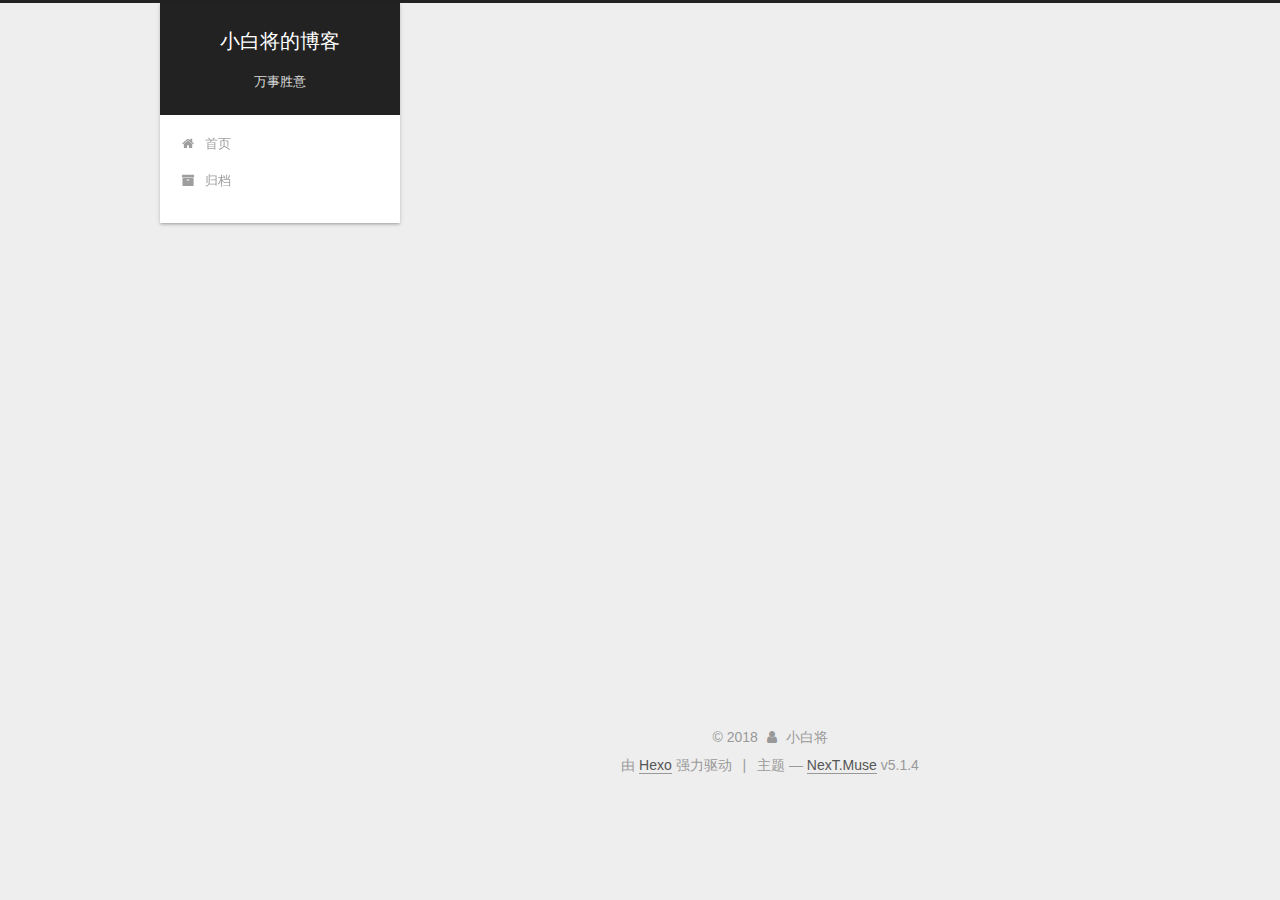
<file: archives/index.html>
<!DOCTYPE html>



  


<html class="theme-next muse use-motion" lang="zh-Hans">
<head>
  <meta charset="UTF-8"/>
<meta http-equiv="X-UA-Compatible" content="IE=edge" />
<meta name="viewport" content="width=device-width, initial-scale=1, maximum-scale=1"/>
<meta name="theme-color" content="#222">









<meta http-equiv="Cache-Control" content="no-transform" />
<meta http-equiv="Cache-Control" content="no-siteapp" />
















  
  
  <link href="/lib/fancybox/source/jquery.fancybox.css?v=2.1.5" rel="stylesheet" type="text/css" />







<link href="/lib/font-awesome/css/font-awesome.min.css?v=4.6.2" rel="stylesheet" type="text/css" />

<link href="/css/main.css?v=5.1.4" rel="stylesheet" type="text/css" />


  <link rel="apple-touch-icon" sizes="180x180" href="/images/apple-touch-icon-next.png?v=5.1.4">


  <link rel="icon" type="image/png" sizes="32x32" href="/images/favicon-32x32-next.png?v=5.1.4">


  <link rel="icon" type="image/png" sizes="16x16" href="/images/favicon-16x16-next.png?v=5.1.4">


  <link rel="mask-icon" href="/images/logo.svg?v=5.1.4" color="#222">





  <meta name="keywords" content="Hexo, NexT" />





  <link rel="alternate" href="/atom.xml" title="小白将的博客" type="application/atom+xml" />






<meta name="description" content="为人民日益增长的美好生活需要而读书">
<meta property="og:type" content="website">
<meta property="og:title" content="小白将的博客">
<meta property="og:url" content="http://xiaohu2015.github.io/archives/index.html">
<meta property="og:site_name" content="小白将的博客">
<meta property="og:description" content="为人民日益增长的美好生活需要而读书">
<meta property="og:locale" content="zh-Hans">
<meta name="twitter:card" content="summary">
<meta name="twitter:title" content="小白将的博客">
<meta name="twitter:description" content="为人民日益增长的美好生活需要而读书">



<script type="text/javascript" id="hexo.configurations">
  var NexT = window.NexT || {};
  var CONFIG = {
    root: '/',
    scheme: 'Muse',
    version: '5.1.4',
    sidebar: {"position":"left","display":"post","offset":12,"b2t":false,"scrollpercent":false,"onmobile":false},
    fancybox: true,
    tabs: true,
    motion: {"enable":true,"async":false,"transition":{"post_block":"fadeIn","post_header":"slideDownIn","post_body":"slideDownIn","coll_header":"slideLeftIn","sidebar":"slideUpIn"}},
    duoshuo: {
      userId: '0',
      author: '博主'
    },
    algolia: {
      applicationID: '',
      apiKey: '',
      indexName: '',
      hits: {"per_page":10},
      labels: {"input_placeholder":"Search for Posts","hits_empty":"We didn't find any results for the search: ${query}","hits_stats":"${hits} results found in ${time} ms"}
    }
  };
</script>



  <link rel="canonical" href="http://xiaohu2015.github.io/archives/"/>





  <title>归档 | 小白将的博客</title>
  








</head>

<body itemscope itemtype="http://schema.org/WebPage" lang="zh-Hans">

  
  
    
  

  <div class="container sidebar-position-left page-archive">
    <div class="headband"></div>

    <header id="header" class="header" itemscope itemtype="http://schema.org/WPHeader">
      <div class="header-inner"><div class="site-brand-wrapper">
  <div class="site-meta ">
    

    <div class="custom-logo-site-title">
      <a href="/"  class="brand" rel="start">
        <span class="logo-line-before"><i></i></span>
        <span class="site-title">小白将的博客</span>
        <span class="logo-line-after"><i></i></span>
      </a>
    </div>
      
        <p class="site-subtitle">万事胜意</p>
      
  </div>

  <div class="site-nav-toggle">
    <button>
      <span class="btn-bar"></span>
      <span class="btn-bar"></span>
      <span class="btn-bar"></span>
    </button>
  </div>
</div>

<nav class="site-nav">
  

  
    <ul id="menu" class="menu">
      
        
        <li class="menu-item menu-item-home">
          <a href="/" rel="section">
            
              <i class="menu-item-icon fa fa-fw fa-home"></i> <br />
            
            首页
          </a>
        </li>
      
        
        <li class="menu-item menu-item-archives">
          <a href="/archives/" rel="section">
            
              <i class="menu-item-icon fa fa-fw fa-archive"></i> <br />
            
            归档
          </a>
        </li>
      

      
    </ul>
  

  
</nav>



 </div>
    </header>

    <main id="main" class="main">
      <div class="main-inner">
        <div class="content-wrap">
          <div id="content" class="content">
            

  
  
  
  <div class="post-block archive">
    <div id="posts" class="posts-collapse">
      <span class="archive-move-on"></span>

      <span class="archive-page-counter">
        
        
        
          
        
        嗯..! 目前共计 2 篇日志。 继续努力。
      </span>

      

        
        
        

        
          
          <div class="collection-title">
            <h1 class="archive-year" id="archive-year-2018">2018</h1>
          </div>
        
        

        

  <article class="post post-type-normal" itemscope itemtype="http://schema.org/Article">
    <header class="post-header">

      <h2 class="post-title">
        
            <a class="post-title-link" href="/2018/03/27/实例介绍TensorFlow的输入流水线/" itemprop="url">
              
                <span itemprop="name">实例介绍TensorFlow的输入流水线</span>
              
            </a>
        
      </h2>

      <div class="post-meta">
        <time class="post-time" itemprop="dateCreated"
              datetime="2018-03-27T14:29:05+08:00"
              content="2018-03-27" >
          03-27
        </time>
      </div>

    </header>
  </article>



      

        
        
        

        
        

        

  <article class="post post-type-normal" itemscope itemtype="http://schema.org/Article">
    <header class="post-header">

      <h2 class="post-title">
        
            <a class="post-title-link" href="/2018/03/27/hello-world/" itemprop="url">
              
                <span itemprop="name">Hello World</span>
              
            </a>
        
      </h2>

      <div class="post-meta">
        <time class="post-time" itemprop="dateCreated"
              datetime="2018-03-27T11:35:51+08:00"
              content="2018-03-27" >
          03-27
        </time>
      </div>

    </header>
  </article>



      

    </div>
  </div>
  
  
  

  



          </div>
          


          

        </div>
        
          
  
  <div class="sidebar-toggle">
    <div class="sidebar-toggle-line-wrap">
      <span class="sidebar-toggle-line sidebar-toggle-line-first"></span>
      <span class="sidebar-toggle-line sidebar-toggle-line-middle"></span>
      <span class="sidebar-toggle-line sidebar-toggle-line-last"></span>
    </div>
  </div>

  <aside id="sidebar" class="sidebar">
    
    <div class="sidebar-inner">

      

      

      <section class="site-overview-wrap sidebar-panel sidebar-panel-active">
        <div class="site-overview">
          <div class="site-author motion-element" itemprop="author" itemscope itemtype="http://schema.org/Person">
            
              <p class="site-author-name" itemprop="name">小白将</p>
              <p class="site-description motion-element" itemprop="description">为人民日益增长的美好生活需要而读书</p>
          </div>

          <nav class="site-state motion-element">

            
              <div class="site-state-item site-state-posts">
              
                <a href="/archives/">
              
                  <span class="site-state-item-count">2</span>
                  <span class="site-state-item-name">日志</span>
                </a>
              </div>
            

            

            

          </nav>

          
            <div class="feed-link motion-element">
              <a href="/atom.xml" rel="alternate">
                <i class="fa fa-rss"></i>
                RSS
              </a>
            </div>
          

          
            <div class="links-of-author motion-element">
                
                  <span class="links-of-author-item">
                    <a href="https://www.zhihu.com/people/xiaohuzc/" target="_blank" title="知乎">
                      
                        <i class="fa fa-fw fa-globe"></i>知乎</a>
                  </span>
                
                  <span class="links-of-author-item">
                    <a href="https://github.com/xiaohu2015" target="_blank" title="Github">
                      
                        <i class="fa fa-fw fa-globe"></i>Github</a>
                  </span>
                
                  <span class="links-of-author-item">
                    <a href="https://blog.csdn.net/xiaohu2022" target="_blank" title="CSDN博客">
                      
                        <i class="fa fa-fw fa-globe"></i>CSDN博客</a>
                  </span>
                
            </div>
          

          
          

          
          

          

        </div>
      </section>

      

      

    </div>
  </aside>


        
      </div>
    </main>

    <footer id="footer" class="footer">
      <div class="footer-inner">
        <div class="copyright">&copy; <span itemprop="copyrightYear">2018</span>
  <span class="with-love">
    <i class="fa fa-user"></i>
  </span>
  <span class="author" itemprop="copyrightHolder">小白将</span>

  
</div>


  <div class="powered-by">由 <a class="theme-link" target="_blank" href="https://hexo.io">Hexo</a> 强力驱动</div>



  <span class="post-meta-divider">|</span>



  <div class="theme-info">主题 &mdash; <a class="theme-link" target="_blank" href="https://github.com/iissnan/hexo-theme-next">NexT.Muse</a> v5.1.4</div>




        







        
      </div>
    </footer>

    
      <div class="back-to-top">
        <i class="fa fa-arrow-up"></i>
        
      </div>
    

    

  </div>

  

<script type="text/javascript">
  if (Object.prototype.toString.call(window.Promise) !== '[object Function]') {
    window.Promise = null;
  }
</script>









  












  
  
    <script type="text/javascript" src="/lib/jquery/index.js?v=2.1.3"></script>
  

  
  
    <script type="text/javascript" src="/lib/fastclick/lib/fastclick.min.js?v=1.0.6"></script>
  

  
  
    <script type="text/javascript" src="/lib/jquery_lazyload/jquery.lazyload.js?v=1.9.7"></script>
  

  
  
    <script type="text/javascript" src="/lib/velocity/velocity.min.js?v=1.2.1"></script>
  

  
  
    <script type="text/javascript" src="/lib/velocity/velocity.ui.min.js?v=1.2.1"></script>
  

  
  
    <script type="text/javascript" src="/lib/fancybox/source/jquery.fancybox.pack.js?v=2.1.5"></script>
  


  


  <script type="text/javascript" src="/js/src/utils.js?v=5.1.4"></script>

  <script type="text/javascript" src="/js/src/motion.js?v=5.1.4"></script>



  
  

  

  


  <script type="text/javascript" src="/js/src/bootstrap.js?v=5.1.4"></script>



  


  




	





  





  












  





  

  

  

  
  

  

  

  

</body>
</html>
</file>
<file: css/main.css>
/* normalize.css v3.0.2 | MIT License | git.io/normalize */
html {
  font-family: sans-serif; /* 1 */
  -ms-text-size-adjust: 100%; /* 2 */
  -webkit-text-size-adjust: 100%; /* 2 */
}
body {
  margin: 0;
}
article,
aside,
details,
figcaption,
figure,
footer,
header,
hgroup,
main,
menu,
nav,
section,
summary {
  display: block;
}
audio,
canvas,
progress,
video {
  display: inline-block; /* 1 */
  vertical-align: baseline; /* 2 */
}
audio:not([controls]) {
  display: none;
  height: 0;
}
[hidden],
template {
  display: none;
}
a {
  background-color: transparent;
}
a:active,
a:hover {
  outline: 0;
}
abbr[title] {
  border-bottom: 1px dotted;
}
b,
strong {
  font-weight: bold;
}
dfn {
  font-style: italic;
}
h1 {
  font-size: 2em;
  margin: 0.67em 0;
}
mark {
  background: #ff0;
  color: #000;
}
small {
  font-size: 80%;
}
sub,
sup {
  font-size: 75%;
  line-height: 0;
  position: relative;
  vertical-align: baseline;
}
sup {
  top: -0.5em;
}
sub {
  bottom: -0.25em;
}
img {
  border: 0;
}
svg:not(:root) {
  overflow: hidden;
}
figure {
  margin: 1em 40px;
}
hr {
  -moz-box-sizing: content-box;
  box-sizing: content-box;
  height: 0;
}
pre {
  overflow: auto;
}
code,
kbd,
pre,
samp {
  font-family: monospace, monospace;
  font-size: 1em;
}
button,
input,
optgroup,
select,
textarea {
  color: inherit; /* 1 */
  font: inherit; /* 2 */
  margin: 0; /* 3 */
}
button {
  overflow: visible;
}
button,
select {
  text-transform: none;
}
button,
html input[type="button"],
input[type="reset"],
input[type="submit"] {
  -webkit-appearance: button; /* 2 */
  cursor: pointer; /* 3 */
}
button[disabled],
html input[disabled] {
  cursor: default;
}
button::-moz-focus-inner,
input::-moz-focus-inner {
  border: 0;
  padding: 0;
}
input {
  line-height: normal;
}
input[type="checkbox"],
input[type="radio"] {
  box-sizing: border-box; /* 1 */
  padding: 0; /* 2 */
}
input[type="number"]::-webkit-inner-spin-button,
input[type="number"]::-webkit-outer-spin-button {
  height: auto;
}
input[type="search"] {
  -webkit-appearance: textfield; /* 1 */
  -moz-box-sizing: content-box;
  -webkit-box-sizing: content-box; /* 2 */
  box-sizing: content-box;
}
input[type="search"]::-webkit-search-cancel-button,
input[type="search"]::-webkit-search-decoration {
  -webkit-appearance: none;
}
fieldset {
  border: 1px solid #c0c0c0;
  margin: 0 2px;
  padding: 0.35em 0.625em 0.75em;
}
legend {
  border: 0; /* 1 */
  padding: 0; /* 2 */
}
textarea {
  overflow: auto;
}
optgroup {
  font-weight: bold;
}
table {
  border-collapse: collapse;
  border-spacing: 0;
}
td,
th {
  padding: 0;
}
::selection {
  background: #262a30;
  color: #fff;
}
body {
  position: relative;
  font-family: 'Lato', "PingFang SC", "Microsoft YaHei", sans-serif;
  font-size: 14px;
  line-height: 2;
  color: #555;
  background: #eee;
}
@media (max-width: 767px) {
  body {
    padding-right: 0 !important;
  }
}
@media (min-width: 768px) and (max-width: 991px) {
  body {
    padding-right: 0 !important;
  }
}
@media (min-width: 1600px) {
  body {
    font-size: 16px;
  }
}
h1,
h2,
h3,
h4,
h5,
h6 {
  margin: 0;
  padding: 0;
  font-weight: bold;
  line-height: 1.5;
  font-family: 'Lato', "PingFang SC", "Microsoft YaHei", sans-serif;
}
h2,
h3,
h4,
h5,
h6 {
  margin: 20px 0 15px;
}
h1 {
  font-size: 22px;
}
@media (max-width: 767px) {
  h1 {
    font-size: 18px;
  }
}
h2 {
  font-size: 20px;
}
@media (max-width: 767px) {
  h2 {
    font-size: 16px;
  }
}
h3 {
  font-size: 18px;
}
@media (max-width: 767px) {
  h3 {
    font-size: 14px;
  }
}
h4 {
  font-size: 16px;
}
@media (max-width: 767px) {
  h4 {
    font-size: 12px;
  }
}
h5 {
  font-size: 14px;
}
@media (max-width: 767px) {
  h5 {
    font-size: 10px;
  }
}
h6 {
  font-size: 12px;
}
@media (max-width: 767px) {
  h6 {
    font-size: 8px;
  }
}
p {
  margin: 0 0 20px 0;
}
a {
  color: #555;
  text-decoration: none;
  outline: none;
  border-bottom: 1px solid #999;
  word-wrap: break-word;
}
a:hover {
  color: #222;
  border-bottom-color: #222;
}
blockquote {
  margin: 0;
  padding: 0;
}
img {
  display: block;
  margin: auto;
  max-width: 100%;
  height: auto;
}
hr {
  margin: 40px 0;
  height: 3px;
  border: none;
  background-color: #ddd;
  background-image: repeating-linear-gradient(-45deg, #fff, #fff 4px, transparent 4px, transparent 8px);
}
blockquote {
  padding: 0 15px;
  color: #666;
  border-left: 4px solid #ddd;
}
blockquote cite::before {
  content: "-";
  padding: 0 5px;
}
dt {
  font-weight: 700;
}
dd {
  margin: 0;
  padding: 0;
}
kbd {
  border: 1px solid #ccc;
  border-radius: 0.2em;
  box-shadow: 0.1em 0.1em 0.2em rgba(0,0,0,0.1);
  background-color: #f9f9f9;
  font-family: inherit;
  background-image: -webkit-linear-gradient(top, #eee, #fff, #eee);
  padding: 0.1em 0.3em;
  white-space: nowrap;
}
.text-left {
  text-align: left;
}
.text-center {
  text-align: center;
}
.text-right {
  text-align: right;
}
.text-justify {
  text-align: justify;
}
.text-nowrap {
  white-space: nowrap;
}
.text-lowercase {
  text-transform: lowercase;
}
.text-uppercase {
  text-transform: uppercase;
}
.text-capitalize {
  text-transform: capitalize;
}
.center-block {
  display: block;
  margin-left: auto;
  margin-right: auto;
}
.clearfix:before,
.clearfix:after {
  content: " ";
  display: table;
}
.clearfix:after {
  clear: both;
}
.pullquote {
  width: 45%;
}
.pullquote.left {
  float: left;
  margin-left: 5px;
  margin-right: 10px;
}
.pullquote.right {
  float: right;
  margin-left: 10px;
  margin-right: 5px;
}
.affix.affix.affix {
  position: fixed;
}
.translation {
  margin-top: -20px;
  font-size: 14px;
  color: #999;
}
.scrollbar-measure {
  width: 100px;
  height: 100px;
  overflow: scroll;
  position: absolute;
  top: -9999px;
}
.use-motion .motion-element {
  opacity: 0;
}
table {
  margin: 20px 0;
  width: 100%;
  border-collapse: collapse;
  border-spacing: 0;
  border: 1px solid #ddd;
  font-size: 14px;
  table-layout: fixed;
  word-wrap: break-all;
}
table>tbody>tr:nth-of-type(odd) {
  background-color: #f9f9f9;
}
table>tbody>tr:hover {
  background-color: #f5f5f5;
}
caption,
th,
td {
  padding: 8px;
  text-align: left;
  vertical-align: middle;
  font-weight: normal;
}
th,
td {
  border-bottom: 3px solid #ddd;
  border-right: 1px solid #eee;
}
th {
  padding-bottom: 10px;
  font-weight: 700;
}
td {
  border-bottom-width: 1px;
}
html,
body {
  height: 100%;
}
.container {
  position: relative;
  min-height: 100%;
}
.header-inner {
  margin: 0 auto;
  padding: 100px 0 70px;
  width: calc(100% - 252px);
}
@media (min-width: 1600px) {
  .container .header-inner {
    width: 900px;
  }
}
.main {
  padding-bottom: 150px;
}
.main-inner {
  margin: 0 auto;
  width: calc(100% - 252px);
}
@media (min-width: 1600px) {
  .container .main-inner {
    width: 900px;
  }
}
.footer {
  position: absolute;
  left: 0;
  bottom: 0;
  width: 100%;
  min-height: 50px;
}
.footer-inner {
  box-sizing: border-box;
  margin: 20px auto;
  width: calc(100% - 252px);
}
@media (min-width: 1600px) {
  .container .footer-inner {
    width: 900px;
  }
}
pre,
.highlight {
  overflow: auto;
  margin: 20px 0;
  padding: 0;
  font-size: 13px;
  color: #4d4d4c;
  background: #f7f7f7;
  line-height: 1.6;
}
pre,
code {
  font-family: consolas, Menlo, "PingFang SC", "Microsoft YaHei", monospace;
}
code {
  padding: 2px 4px;
  word-wrap: break-word;
  color: #555;
  background: #eee;
  border-radius: 3px;
  font-size: 13px;
}
pre {
  padding: 10px;
}
pre code {
  padding: 0;
  color: #4d4d4c;
  background: none;
  text-shadow: none;
}
.highlight {
  border-radius: 1px;
}
.highlight pre {
  border: none;
  margin: 0;
  padding: 10px 0;
}
.highlight table {
  margin: 0;
  width: auto;
  border: none;
}
.highlight td {
  border: none;
  padding: 0;
}
.highlight figcaption {
  font-size: 1em;
  color: #4d4d4c;
  line-height: 1em;
  margin-bottom: 1em;
}
.highlight figcaption:before,
.highlight figcaption:after {
  content: " ";
  display: table;
}
.highlight figcaption:after {
  clear: both;
}
.highlight figcaption a {
  float: right;
  color: #4d4d4c;
}
.highlight figcaption a:hover {
  border-bottom-color: #4d4d4c;
}
.highlight .gutter pre {
  padding-left: 10px;
  padding-right: 10px;
  color: #869194;
  text-align: right;
  background-color: #eff2f3;
}
.highlight .code pre {
  width: 100%;
  padding-left: 10px;
  padding-right: 10px;
  background-color: #f7f7f7;
}
.highlight .line {
  height: 20px;
}
.gutter {
  -webkit-user-select: none;
  -moz-user-select: none;
  -ms-user-select: none;
  user-select: none;
}
.gist table {
  width: auto;
}
.gist table td {
  border: none;
}
pre .deletion {
  background: #fdd;
}
pre .addition {
  background: #dfd;
}
pre .meta {
  color: #8959a8;
}
pre .comment {
  color: #8e908c;
}
pre .variable,
pre .attribute,
pre .tag,
pre .regexp,
pre .ruby .constant,
pre .xml .tag .title,
pre .xml .pi,
pre .xml .doctype,
pre .html .doctype,
pre .css .id,
pre .css .class,
pre .css .pseudo {
  color: #c82829;
}
pre .number,
pre .preprocessor,
pre .built_in,
pre .literal,
pre .params,
pre .constant,
pre .command {
  color: #f5871f;
}
pre .ruby .class .title,
pre .css .rules .attribute,
pre .string,
pre .value,
pre .inheritance,
pre .header,
pre .ruby .symbol,
pre .xml .cdata,
pre .special,
pre .number,
pre .formula {
  color: #718c00;
}
pre .title,
pre .css .hexcolor {
  color: #3e999f;
}
pre .function,
pre .python .decorator,
pre .python .title,
pre .ruby .function .title,
pre .ruby .title .keyword,
pre .perl .sub,
pre .javascript .title,
pre .coffeescript .title {
  color: #4271ae;
}
pre .keyword,
pre .javascript .function {
  color: #8959a8;
}
.full-image.full-image.full-image.full-image {
  border: none;
  max-width: 100%;
  width: auto;
  margin: 20px auto 25px;
}
@media (min-width: 992px) {
  .full-image.full-image.full-image.full-image {
    max-width: none;
    width: 118%;
    margin: 0 -9%;
  }
}
.blockquote-center,
.page-home .post-type-quote blockquote,
.page-post-detail .post-type-quote blockquote {
  position: relative;
  margin: 40px 0;
  padding: 0;
  border-left: none;
  text-align: center;
}
.blockquote-center::before,
.page-home .post-type-quote blockquote::before,
.page-post-detail .post-type-quote blockquote::before,
.blockquote-center::after,
.page-home .post-type-quote blockquote::after,
.page-post-detail .post-type-quote blockquote::after {
  position: absolute;
  content: ' ';
  display: block;
  width: 100%;
  height: 24px;
  opacity: 0.2;
  background-repeat: no-repeat;
  background-position: 0 -6px;
  background-size: 22px 22px;
}
.blockquote-center::before,
.page-home .post-type-quote blockquote::before,
.page-post-detail .post-type-quote blockquote::before {
  top: -20px;
  background-image: url("../images/quote-l.svg");
  border-top: 1px solid #ccc;
}
.blockquote-center::after,
.page-home .post-type-quote blockquote::after,
.page-post-detail .post-type-quote blockquote::after {
  bottom: -20px;
  background-image: url("../images/quote-r.svg");
  border-bottom: 1px solid #ccc;
  background-position: 100% 8px;
}
.blockquote-center p,
.page-home .post-type-quote blockquote p,
.page-post-detail .post-type-quote blockquote p,
.blockquote-center div,
.page-home .post-type-quote blockquote div,
.page-post-detail .post-type-quote blockquote div {
  text-align: center;
}
.post .post-body .group-picture img {
  box-sizing: border-box;
  padding: 0 3px;
  border: none;
}
.post .group-picture-row {
  overflow: hidden;
  margin-top: 6px;
}
.post .group-picture-row:first-child {
  margin-top: 0;
}
.post .group-picture-column {
  float: left;
}
.page-post-detail .post-body .group-picture-column {
  float: none;
  margin-top: 10px;
  width: auto !important;
}
.page-post-detail .post-body .group-picture-column img {
  margin: 0 auto;
}
.page-archive .group-picture-container {
  overflow: hidden;
}
.page-archive .group-picture-row {
  float: left;
}
.page-archive .group-picture-row:first-child {
  margin-top: 6px;
}
.page-archive .group-picture-column {
  max-width: 150px;
  max-height: 150px;
}
.post-body .note {
  position: relative;
  padding: 15px;
  margin-bottom: 20px;
  border: 1px solid #eee;
  border-left-width: 5px;
  border-radius: 3px;
}
.post-body .note h2,
.post-body .note h3,
.post-body .note h4,
.post-body .note h5,
.post-body .note h6 {
  margin-top: 0;
  margin-bottom: 0;
  border-bottom: initial;
  padding-top: 0 !important;
}
.post-body .note p:first-child,
.post-body .note ul:first-child,
.post-body .note ol:first-child,
.post-body .note table:first-child,
.post-body .note pre:first-child,
.post-body .note blockquote:first-child {
  margin-top: 0;
}
.post-body .note p:last-child,
.post-body .note ul:last-child,
.post-body .note ol:last-child,
.post-body .note table:last-child,
.post-body .note pre:last-child,
.post-body .note blockquote:last-child {
  margin-bottom: 0;
}
.post-body .note.default {
  border-left-color: #777;
}
.post-body .note.default h2,
.post-body .note.default h3,
.post-body .note.default h4,
.post-body .note.default h5,
.post-body .note.default h6 {
  color: #777;
}
.post-body .note.primary {
  border-left-color: #6f42c1;
}
.post-body .note.primary h2,
.post-body .note.primary h3,
.post-body .note.primary h4,
.post-body .note.primary h5,
.post-body .note.primary h6 {
  color: #6f42c1;
}
.post-body .note.info {
  border-left-color: #428bca;
}
.post-body .note.info h2,
.post-body .note.info h3,
.post-body .note.info h4,
.post-body .note.info h5,
.post-body .note.info h6 {
  color: #428bca;
}
.post-body .note.success {
  border-left-color: #5cb85c;
}
.post-body .note.success h2,
.post-body .note.success h3,
.post-body .note.success h4,
.post-body .note.success h5,
.post-body .note.success h6 {
  color: #5cb85c;
}
.post-body .note.warning {
  border-left-color: #f0ad4e;
}
.post-body .note.warning h2,
.post-body .note.warning h3,
.post-body .note.warning h4,
.post-body .note.warning h5,
.post-body .note.warning h6 {
  color: #f0ad4e;
}
.post-body .note.danger {
  border-left-color: #d9534f;
}
.post-body .note.danger h2,
.post-body .note.danger h3,
.post-body .note.danger h4,
.post-body .note.danger h5,
.post-body .note.danger h6 {
  color: #d9534f;
}
.post-body .label {
  display: inline;
  padding: 0 2px;
  white-space: nowrap;
}
.post-body .label.default {
  background-color: #f0f0f0;
}
.post-body .label.primary {
  background-color: #efe6f7;
}
.post-body .label.info {
  background-color: #e5f2f8;
}
.post-body .label.success {
  background-color: #e7f4e9;
}
.post-body .label.warning {
  background-color: #fcf6e1;
}
.post-body .label.danger {
  background-color: #fae8eb;
}
.post-body .tabs {
  position: relative;
  display: block;
  margin-bottom: 20px;
  padding-top: 10px;
}
.post-body .tabs ul.nav-tabs {
  margin: 0;
  padding: 0;
  display: flex;
  margin-bottom: -1px;
}
@media (max-width: 413px) {
  .post-body .tabs ul.nav-tabs {
    display: block;
    margin-bottom: 5px;
  }
}
.post-body .tabs ul.nav-tabs li.tab {
  list-style-type: none !important;
  margin: 0 0.25em 0 0;
  border-top: 3px solid transparent;
  border-left: 1px solid transparent;
  border-right: 1px solid transparent;
}
@media (max-width: 413px) {
  .post-body .tabs ul.nav-tabs li.tab {
    margin: initial;
    border-top: 1px solid transparent;
    border-left: 3px solid transparent;
    border-right: 1px solid transparent;
    border-bottom: 1px solid transparent;
  }
}
.post-body .tabs ul.nav-tabs li.tab a {
  outline: 0;
  border-bottom: initial;
  display: block;
  line-height: 1.8em;
  padding: 0.25em 0.75em;
  transition-duration: 0.2s;
  transition-timing-function: ease-out;
  transition-delay: 0s;
}
.post-body .tabs ul.nav-tabs li.tab a i {
  width: 1.285714285714286em;
}
.post-body .tabs ul.nav-tabs li.tab.active {
  border-top: 3px solid #fc6423;
  border-left: 1px solid #ddd;
  border-right: 1px solid #ddd;
  background-color: #fff;
}
@media (max-width: 413px) {
  .post-body .tabs ul.nav-tabs li.tab.active {
    border-top: 1px solid #ddd;
    border-left: 3px solid #fc6423;
    border-right: 1px solid #ddd;
    border-bottom: 1px solid #ddd;
  }
}
.post-body .tabs ul.nav-tabs li.tab.active a {
  cursor: default;
  color: #555;
}
.post-body .tabs .tab-content {
  background-color: #fff;
}
.post-body .tabs .tab-content .tab-pane {
  border: 1px solid #ddd;
  padding: 20px 20px 0 20px;
}
.post-body .tabs .tab-content .tab-pane:not(.active) {
  display: none !important;
}
.post-body .tabs .tab-content .tab-pane.active {
  display: block !important;
}
.btn {
  display: inline-block;
  padding: 0 20px;
  font-size: 14px;
  color: #555;
  background: #fff;
  border: 2px solid #555;
  text-decoration: none;
  border-radius: 2px;
  transition-property: background-color;
  transition-duration: 0.2s;
  transition-timing-function: ease-in-out;
  transition-delay: 0s;
  line-height: 2;
}
.btn:hover {
  border-color: #222;
  color: #fff;
  background: #222;
}
.btn +.btn {
  margin: 0 0 8px 8px;
}
.btn .fa-fw {
  width: 1.285714285714286em;
  text-align: left;
}
.btn-bar {
  display: block;
  width: 22px;
  height: 2px;
  background: #555;
  border-radius: 1px;
}
.btn-bar+.btn-bar {
  margin-top: 4px;
}
.pagination {
  margin: 120px 0 40px;
  text-align: center;
  border-top: 1px solid #eee;
}
.page-number-basic,
.pagination .prev,
.pagination .next,
.pagination .page-number,
.pagination .space {
  display: inline-block;
  position: relative;
  top: -1px;
  margin: 0 10px;
  padding: 0 11px;
}
@media (max-width: 767px) {
  .page-number-basic,
  .pagination .prev,
  .pagination .next,
  .pagination .page-number,
  .pagination .space {
    margin: 0 5px;
  }
}
.pagination .prev,
.pagination .next,
.pagination .page-number {
  border-bottom: 0;
  border-top: 1px solid #eee;
  transition-property: border-color;
  transition-duration: 0.2s;
  transition-timing-function: ease-in-out;
  transition-delay: 0s;
}
.pagination .prev:hover,
.pagination .next:hover,
.pagination .page-number:hover {
  border-top-color: #222;
}
.pagination .space {
  padding: 0;
  margin: 0;
}
.pagination .prev {
  margin-left: 0;
}
.pagination .next {
  margin-right: 0;
}
.pagination .page-number.current {
  color: #fff;
  background: #ccc;
  border-top-color: #ccc;
}
@media (max-width: 767px) {
  .pagination {
    border-top: none;
  }
  .pagination .prev,
  .pagination .next,
  .pagination .page-number {
    margin-bottom: 10px;
    border-top: 0;
    border-bottom: 1px solid #eee;
    padding: 0 10px;
  }
  .pagination .prev:hover,
  .pagination .next:hover,
  .pagination .page-number:hover {
    border-bottom-color: #222;
  }
}
.comments {
  margin: 60px 20px 0;
}
.tag-cloud {
  text-align: center;
}
.tag-cloud a {
  display: inline-block;
  margin: 10px;
}
.back-to-top {
  box-sizing: border-box;
  position: fixed;
  bottom: -100px;
  right: 30px;
  z-index: 1050;
  padding: 0 6px;
  width: 24px;
  background: #222;
  font-size: 12px;
  opacity: 0.6;
  color: #fff;
  cursor: pointer;
  text-align: center;
  -webkit-transform: translateZ(0);
  transition-property: bottom;
  transition-duration: 0.2s;
  transition-timing-function: ease-in-out;
  transition-delay: 0s;
}
@media (min-width: 768px) and (max-width: 991px) {
  .back-to-top {
    display: none !important;
  }
}
@media (max-width: 767px) {
  .back-to-top {
    display: none !important;
  }
}
.back-to-top.back-to-top-on {
  bottom: 30px;
}
.header {
  background: transparent;
}
.header-inner {
  position: relative;
}
.headband {
  height: 3px;
  background: #222;
}
.site-meta {
  margin: 0;
  text-align: center;
}
@media (max-width: 767px) {
  .site-meta {
    text-align: center;
  }
}
.brand {
  position: relative;
  display: inline-block;
  padding: 0 40px;
  color: #fff;
  background: #222;
  border-bottom: none;
}
.brand:hover {
  color: #fff;
}
.logo {
  display: inline-block;
  margin-right: 5px;
  line-height: 36px;
  vertical-align: top;
}
.site-title {
  display: inline-block;
  vertical-align: top;
  line-height: 36px;
  font-size: 20px;
  font-weight: normal;
  font-family: 'Lato', "PingFang SC", "Microsoft YaHei", sans-serif;
}
.site-subtitle {
  margin-top: 10px;
  font-size: 13px;
  color: #ddd;
}
.use-motion .brand {
  opacity: 0;
}
.use-motion .logo,
.use-motion .site-title,
.use-motion .site-subtitle {
  opacity: 0;
  position: relative;
  top: -10px;
}
.site-nav-toggle {
  display: none;
  position: absolute;
  top: 10px;
  left: 10px;
}
@media (max-width: 767px) {
  .site-nav-toggle {
    display: block;
  }
}
.site-nav-toggle button {
  margin-top: 2px;
  padding: 9px 10px;
  background: transparent;
  border: none;
}
@media (max-width: 767px) {
  .site-nav {
    display: none;
    margin: 0 -10px;
    padding: 0 10px;
    clear: both;
    border-top: 1px solid #ddd;
  }
}
@media (min-width: 768px) and (max-width: 991px) {
  .site-nav {
    display: block !important;
  }
}
@media (min-width: 992px) {
  .site-nav {
    display: block !important;
  }
}
.menu {
  margin-top: 20px;
  padding-left: 0;
  text-align: center;
}
.menu .menu-item {
  display: inline-block;
  margin: 0 10px;
  list-style: none;
}
@media screen and (max-width: 767px) {
  .menu .menu-item {
    margin-top: 10px;
  }
}
.menu .menu-item a {
  display: block;
  font-size: 13px;
  line-height: inherit;
  border-bottom: 1px solid transparent;
  transition-property: border-color;
  transition-duration: 0.2s;
  transition-timing-function: ease-in-out;
  transition-delay: 0s;
}
.menu .menu-item a:hover,
.menu-item-active a {
  border-bottom-color: #222;
}
.menu .menu-item .fa {
  margin-right: 5px;
}
.use-motion .menu-item {
  opacity: 0;
}
.post-body {
  font-family: 'Lato', "PingFang SC", "Microsoft YaHei", sans-serif;
}
@media (max-width: 767px) {
  .post-body {
    word-break: break-word;
  }
}
.post-body .fancybox img {
  display: block !important;
  margin: 0 auto;
  cursor: pointer;
  cursor: zoom-in;
  cursor: -webkit-zoom-in;
}
.post-body .image-caption,
.post-body .figure .caption {
  margin: -20px auto 15px;
  text-align: center;
  font-size: 14px;
  color: #999;
  font-weight: bold;
  line-height: 1;
}
.post-sticky-flag {
  display: inline-block;
  font-size: 16px;
  -ms-transform: rotate(30deg);
  -webkit-transform: rotate(30deg);
  -moz-transform: rotate(30deg);
  -ms-transform: rotate(30deg);
  -o-transform: rotate(30deg);
  transform: rotate(30deg);
}
.use-motion .post-block,
.use-motion .pagination,
.use-motion .comments {
  opacity: 0;
}
.use-motion .post-header {
  opacity: 0;
}
.use-motion .post-body {
  opacity: 0;
}
.use-motion .collection-title {
  opacity: 0;
}
.posts-expand {
  padding-top: 40px;
}
@media (max-width: 767px) {
  .posts-expand {
    margin: 0 20px;
  }
  .post-body pre .gutter pre {
    padding-right: 10px;
  }
  .post-body .highlight {
    margin-left: 0px;
    margin-right: 0px;
    padding: 0;
  }
  .post-body .highlight .gutter pre {
    padding-right: 10px;
  }
}
@media (min-width: 992px) {
  .posts-expand .post-body {
    text-align: justify;
  }
}
.posts-expand .post-body h2,
.posts-expand .post-body h3,
.posts-expand .post-body h4,
.posts-expand .post-body h5,
.posts-expand .post-body h6 {
  padding-top: 10px;
}
.posts-expand .post-body h2 .header-anchor,
.posts-expand .post-body h3 .header-anchor,
.posts-expand .post-body h4 .header-anchor,
.posts-expand .post-body h5 .header-anchor,
.posts-expand .post-body h6 .header-anchor {
  float: right;
  margin-left: 10px;
  color: #ccc;
  border-bottom-style: none;
  visibility: hidden;
}
.posts-expand .post-body h2 .header-anchor:hover,
.posts-expand .post-body h3 .header-anchor:hover,
.posts-expand .post-body h4 .header-anchor:hover,
.posts-expand .post-body h5 .header-anchor:hover,
.posts-expand .post-body h6 .header-anchor:hover {
  color: inherit;
}
.posts-expand .post-body h2:hover .header-anchor,
.posts-expand .post-body h3:hover .header-anchor,
.posts-expand .post-body h4:hover .header-anchor,
.posts-expand .post-body h5:hover .header-anchor,
.posts-expand .post-body h6:hover .header-anchor {
  visibility: visible;
}
.posts-expand .post-body ul li {
  list-style: circle;
}
.posts-expand .post-body img {
  box-sizing: border-box;
  margin: auto;
  padding: 3px;
  border: 1px solid #ddd;
}
.posts-expand .post-body .fancybox img {
  margin: 0 auto 25px;
}
@media (max-width: 767px) {
  .posts-collapse {
    margin: 0 20px;
  }
  .posts-collapse .post-title,
  .posts-collapse .post-meta {
    display: block;
    width: auto;
    text-align: left;
  }
}
.posts-collapse {
  position: relative;
  z-index: 1010;
  margin-left: 55px;
}
.posts-collapse::after {
  content: " ";
  position: absolute;
  top: 20px;
  left: 0;
  margin-left: -2px;
  width: 4px;
  height: 100%;
  background: #f5f5f5;
  z-index: -1;
}
@media (max-width: 767px) {
  .posts-collapse {
    margin: 0 20px;
  }
}
.posts-collapse .collection-title {
  position: relative;
  margin: 60px 0;
}
.posts-collapse .collection-title h1,
.posts-collapse .collection-title h2 {
  margin-left: 20px;
}
.posts-collapse .collection-title small {
  color: #bbb;
  margin-left: 5px;
}
.posts-collapse .collection-title::before {
  content: " ";
  position: absolute;
  left: 0;
  top: 50%;
  margin-left: -4px;
  margin-top: -4px;
  width: 8px;
  height: 8px;
  background: #bbb;
  border-radius: 50%;
}
.posts-collapse .post {
  margin: 30px 0;
}
.posts-collapse .post-header {
  position: relative;
  transition-duration: 0.2s;
  transition-timing-function: ease-in-out;
  transition-delay: 0s;
  transition-property: border;
  border-bottom: 1px dashed #ccc;
}
.posts-collapse .post-header::before {
  content: " ";
  position: absolute;
  left: 0;
  top: 12px;
  width: 6px;
  height: 6px;
  margin-left: -4px;
  background: #bbb;
  border-radius: 50%;
  border: 1px solid #fff;
  transition-duration: 0.2s;
  transition-timing-function: ease-in-out;
  transition-delay: 0s;
  transition-property: background;
}
.posts-collapse .post-header:hover {
  border-bottom-color: #666;
}
.posts-collapse .post-header:hover::before {
  background: #222;
}
.posts-collapse .post-meta {
  position: absolute;
  font-size: 12px;
  left: 20px;
  top: 5px;
}
.posts-collapse .post-comments-count {
  display: none;
}
.posts-collapse .post-title {
  margin-left: 60px;
  font-size: 16px;
  font-weight: normal;
  line-height: inherit;
}
.posts-collapse .post-title::after {
  margin-left: 3px;
  opacity: 0.6;
}
.posts-collapse .post-title a {
  color: #666;
  border-bottom: none;
}
.page-home .post-type-quote .post-header,
.page-post-detail .post-type-quote .post-header,
.page-home .post-type-quote .post-tags,
.page-post-detail .post-type-quote .post-tags {
  display: none;
}
.posts-expand .post-title {
  text-align: center;
  word-break: break-word;
  font-weight: 400;
}
.posts-expand .post-title-link {
  display: inline-block;
  position: relative;
  color: #555;
  border-bottom: none;
  line-height: 1.2;
  vertical-align: top;
}
.posts-expand .post-title-link::before {
  content: "";
  position: absolute;
  width: 100%;
  height: 2px;
  bottom: 0;
  left: 0;
  background-color: #000;
  visibility: hidden;
  -webkit-transform: scaleX(0);
  -moz-transform: scaleX(0);
  -ms-transform: scaleX(0);
  -o-transform: scaleX(0);
  transform: scaleX(0);
  transition-duration: 0.2s;
  transition-timing-function: ease-in-out;
  transition-delay: 0s;
}
.posts-expand .post-title-link:hover::before {
  visibility: visible;
  -webkit-transform: scaleX(1);
  -moz-transform: scaleX(1);
  -ms-transform: scaleX(1);
  -o-transform: scaleX(1);
  transform: scaleX(1);
}
.posts-expand .post-title-link .fa {
  font-size: 16px;
}
.posts-expand .post-meta {
  margin: 3px 0 60px 0;
  color: #999;
  font-family: 'Lato', "PingFang SC", "Microsoft YaHei", sans-serif;
  font-size: 12px;
  text-align: center;
}
.posts-expand .post-meta .post-category-list {
  display: inline-block;
  margin: 0;
  padding: 3px;
}
.posts-expand .post-meta .post-category-list-link {
  color: #999;
}
.posts-expand .post-meta .post-description {
  font-size: 14px;
  margin-top: 2px;
}
.post-meta-divider {
  margin: 0 0.5em;
}
.post-meta-item-icon {
  margin-right: 3px;
}
@media (min-width: 768px) and (max-width: 991px) {
  .post-meta-item-icon {
    display: inline-block;
  }
}
@media (max-width: 767px) {
  .post-meta-item-icon {
    display: inline-block;
  }
}
@media (min-width: 768px) and (max-width: 991px) {
  .post-meta-item-text {
    display: none;
  }
}
@media (max-width: 767px) {
  .post-meta-item-text {
    display: none;
  }
}
@media (max-width: 767px) {
  .posts-expand .post-comments-count {
    display: none;
  }
}
.post-button {
  margin-top: 40px;
}
.posts-expand .post-tags {
  margin-top: 40px;
  text-align: center;
}
.posts-expand .post-tags a {
  display: inline-block;
  margin-right: 10px;
  font-size: 13px;
}
.post-nav {
  display: table;
  margin-top: 15px;
  width: 100%;
  border-top: 1px solid #eee;
}
.post-nav-divider {
  display: table-cell;
  width: 10%;
}
.post-nav-item {
  display: table-cell;
  padding: 10px 0 0 0;
  width: 45%;
  vertical-align: top;
}
.post-nav-item a {
  position: relative;
  display: block;
  line-height: 25px;
  font-size: 14px;
  color: #555;
  border-bottom: none;
}
.post-nav-item a:hover {
  color: #222;
  border-bottom: none;
}
.post-nav-item a:active {
  top: 2px;
}
.post-nav-item .fa {
  position: absolute;
  top: 8px;
  left: 0;
  font-size: 12px;
}
.post-nav-next a {
  padding-left: 15px;
}
.post-nav-prev {
  text-align: right;
}
.post-nav-prev a {
  padding-right: 15px;
}
.post-nav-prev .fa {
  right: 0;
  left: auto;
}
.posts-expand .post-eof {
  display: block;
  margin: 80px auto 60px;
  width: 8%;
  height: 1px;
  background: #ccc;
  text-align: center;
}
.post:last-child .post-eof.post-eof.post-eof {
  display: none;
}
.post-gallery {
  display: table;
  table-layout: fixed;
  width: 100%;
  border-collapse: separate;
}
.post-gallery-row {
  display: table-row;
}
.post-gallery .post-gallery-img {
  display: table-cell;
  text-align: center;
  vertical-align: middle;
  border: none;
}
.post-gallery .post-gallery-img img {
  max-width: 100%;
  max-height: 100%;
  border: none;
}
.fancybox-close,
.fancybox-close:hover {
  border: none;
}
.rtl.post-body p,
.rtl.post-body a,
.rtl.post-body h1,
.rtl.post-body h2,
.rtl.post-body h3,
.rtl.post-body h4,
.rtl.post-body h5,
.rtl.post-body h6,
.rtl.post-body li,
.rtl.post-body ul,
.rtl.post-body ol {
  direction: rtl;
  font-family: UKIJ Ekran;
}
.rtl.post-title {
  font-family: UKIJ Ekran;
}
.sidebar {
  position: fixed;
  right: 0;
  top: 0;
  bottom: 0;
  width: 0;
  z-index: 1040;
  box-shadow: inset 0 2px 6px #000;
  background: #222;
  -webkit-transform: translateZ(0);
}
.sidebar a {
  color: #999;
  border-bottom-color: #555;
}
.sidebar a:hover {
  color: #eee;
}
@media (min-width: 768px) and (max-width: 991px) {
  .sidebar {
    display: none !important;
  }
}
@media (max-width: 767px) {
  .sidebar {
    display: none !important;
  }
}
.sidebar-inner {
  position: relative;
  padding: 20px 10px;
  color: #999;
  text-align: center;
}
.site-overview-wrap {
  overflow: hidden;
}
.site-overview {
  overflow-y: auto;
  overflow-x: hidden;
}
.sidebar-toggle {
  position: fixed;
  right: 30px;
  bottom: 45px;
  width: 14px;
  height: 14px;
  padding: 5px;
  background: #222;
  line-height: 0;
  z-index: 1050;
  cursor: pointer;
  -webkit-transform: translateZ(0);
}
@media (min-width: 768px) and (max-width: 991px) {
  .sidebar-toggle {
    display: none !important;
  }
}
@media (max-width: 767px) {
  .sidebar-toggle {
    display: none !important;
  }
}
.sidebar-toggle-line {
  position: relative;
  display: inline-block;
  vertical-align: top;
  height: 2px;
  width: 100%;
  background: #fff;
  margin-top: 3px;
}
.sidebar-toggle-line:first-child {
  margin-top: 0;
}
.site-author-image {
  display: block;
  margin: 0 auto;
  padding: 2px;
  max-width: 120px;
  height: auto;
  border: 1px solid #eee;
}
.site-author-name {
  margin: 0;
  text-align: center;
  color: #222;
  font-weight: 600;
}
.site-description {
  margin-top: 0;
  text-align: center;
  font-size: 13px;
  color: #999;
}
.site-state {
  overflow: hidden;
  line-height: 1.4;
  white-space: nowrap;
  text-align: center;
}
.site-state-item {
  display: inline-block;
  padding: 0 15px;
  border-left: 1px solid #eee;
}
.site-state-item:first-child {
  border-left: none;
}
.site-state-item a {
  border-bottom: none;
}
.site-state-item-count {
  display: block;
  text-align: center;
  color: inherit;
  font-weight: 600;
  font-size: 16px;
}
.site-state-item-name {
  font-size: 13px;
  color: #999;
}
.feed-link {
  margin-top: 20px;
}
.feed-link a {
  display: inline-block;
  padding: 0 15px;
  color: #fc6423;
  border: 1px solid #fc6423;
  border-radius: 4px;
}
.feed-link a i {
  color: #fc6423;
  font-size: 14px;
}
.feed-link a:hover {
  color: #fff;
  background: #fc6423;
}
.feed-link a:hover i {
  color: #fff;
}
.links-of-author {
  margin-top: 20px;
}
.links-of-author a {
  display: inline-block;
  vertical-align: middle;
  margin-right: 10px;
  margin-bottom: 10px;
  border-bottom-color: #555;
  font-size: 13px;
}
.links-of-author a:before {
  display: inline-block;
  vertical-align: middle;
  margin-right: 3px;
  content: " ";
  width: 4px;
  height: 4px;
  border-radius: 50%;
  background: #00ffbd;
}
.links-of-blogroll {
  font-size: 13px;
}
.links-of-blogroll-title {
  margin-top: 20px;
  font-size: 14px;
  font-weight: 600;
}
.links-of-blogroll-list {
  margin: 0;
  padding: 0;
  list-style: none;
}
.links-of-blogroll-item {
  padding: 2px 10px;
}
.links-of-blogroll-item a {
  max-width: 280px;
  box-sizing: border-box;
  display: inline-block;
  overflow: hidden;
  white-space: nowrap;
  text-overflow: ellipsis;
}
.sidebar-nav {
  margin: 0 0 20px;
  padding-left: 0;
}
.sidebar-nav li {
  display: inline-block;
  cursor: pointer;
  border-bottom: 1px solid transparent;
  font-size: 14px;
  color: #555;
}
.sidebar-nav li:hover {
  color: #fc6423;
}
.page-post-detail .sidebar-nav-toc {
  padding: 0 5px;
}
.page-post-detail .sidebar-nav-overview {
  margin-left: 10px;
}
.sidebar-nav .sidebar-nav-active {
  color: #fc6423;
  border-bottom-color: #fc6423;
}
.sidebar-nav .sidebar-nav-active:hover {
  color: #fc6423;
}
.sidebar-panel {
  display: none;
}
.sidebar-panel-active {
  display: block;
}
.post-toc-empty {
  font-size: 14px;
  color: #666;
}
.post-toc-wrap {
  overflow: hidden;
}
.post-toc {
  overflow: auto;
}
.post-toc ol {
  margin: 0;
  padding: 0 2px 5px 10px;
  text-align: left;
  list-style: none;
  font-size: 14px;
}
.post-toc ol > ol {
  padding-left: 0;
}
.post-toc ol a {
  transition-duration: 0.2s;
  transition-timing-function: ease-in-out;
  transition-delay: 0s;
  transition-property: all;
  color: #666;
  border-bottom-color: #ccc;
}
.post-toc ol a:hover {
  color: #000;
  border-bottom-color: #000;
}
.post-toc .nav-item {
  overflow: hidden;
  text-overflow: ellipsis;
  text-align: justify;
  white-space: nowrap;
  line-height: 1.8;
}
.post-toc .nav .nav-child {
  display: none;
}
.post-toc .nav .active > .nav-child {
  display: block;
}
.post-toc .nav .active-current > .nav-child {
  display: block;
}
.post-toc .nav .active-current > .nav-child > .nav-item {
  display: block;
}
.post-toc .nav .active > a {
  color: #fc6423;
  border-bottom-color: #fc6423;
}
.post-toc .nav .active-current > a {
  color: #fc6423;
}
.post-toc .nav .active-current > a:hover {
  color: #fc6423;
}
.footer {
  font-size: 14px;
  color: #999;
}
.footer img {
  border: none;
}
.footer-inner {
  text-align: center;
}
.with-love {
  display: inline-block;
  margin: 0 5px;
}
.powered-by,
.theme-info {
  display: inline-block;
}
.cc-license {
  margin-top: 10px;
  text-align: center;
}
.cc-license .cc-opacity {
  opacity: 0.7;
  border-bottom: none;
}
.cc-license .cc-opacity:hover {
  opacity: 0.9;
}
.cc-license img {
  display: inline-block;
}
.theme-next #ds-thread #ds-reset {
  color: #555;
}
.theme-next #ds-thread #ds-reset .ds-replybox {
  margin-bottom: 30px;
}
.theme-next #ds-thread #ds-reset .ds-replybox .ds-avatar,
.theme-next #ds-reset .ds-avatar img {
  box-shadow: none;
}
.theme-next #ds-thread #ds-reset .ds-textarea-wrapper {
  border-color: #c7d4e1;
  background: none;
  border-top-right-radius: 3px;
  border-top-left-radius: 3px;
}
.theme-next #ds-thread #ds-reset .ds-textarea-wrapper textarea {
  height: 60px;
}
.theme-next #ds-reset .ds-rounded-top {
  border-radius: 0;
}
.theme-next #ds-thread #ds-reset .ds-post-toolbar {
  box-sizing: border-box;
  border: 1px solid #c7d4e1;
  background: #f6f8fa;
}
.theme-next #ds-thread #ds-reset .ds-post-options {
  height: 40px;
  border: none;
  background: none;
}
.theme-next #ds-thread #ds-reset .ds-toolbar-buttons {
  top: 11px;
}
.theme-next #ds-thread #ds-reset .ds-sync {
  top: 5px;
}
.theme-next #ds-thread #ds-reset .ds-post-button {
  top: 4px;
  right: 5px;
  width: 90px;
  height: 30px;
  border: 1px solid #c5ced7;
  border-radius: 3px;
  background-image: linear-gradient(#fbfbfc, #f5f7f9);
  color: #60676d;
}
.theme-next #ds-thread #ds-reset .ds-post-button:hover {
  background-position: 0 -30px;
  color: #60676d;
}
.theme-next #ds-thread #ds-reset .ds-comments-info {
  padding: 10px 0;
}
.theme-next #ds-thread #ds-reset .ds-sort {
  display: none;
}
.theme-next #ds-thread #ds-reset li.ds-tab a.ds-current {
  border: none;
  background: #f6f8fa;
  color: #60676d;
}
.theme-next #ds-thread #ds-reset li.ds-tab a.ds-current:hover {
  background-color: #e9f0f7;
  color: #60676d;
}
.theme-next #ds-thread #ds-reset li.ds-tab a {
  border-radius: 2px;
  padding: 5px;
}
.theme-next #ds-thread #ds-reset .ds-login-buttons p {
  color: #999;
  line-height: 36px;
}
.theme-next #ds-thread #ds-reset .ds-login-buttons .ds-service-list li {
  height: 28px;
}
.theme-next #ds-thread #ds-reset .ds-service-list a {
  background: none;
  padding: 5px;
  border: 1px solid;
  border-radius: 3px;
  text-align: center;
}
.theme-next #ds-thread #ds-reset .ds-service-list a:hover {
  color: #fff;
  background: #666;
}
.theme-next #ds-thread #ds-reset .ds-service-list .ds-weibo {
  color: #fc9b00;
  border-color: #fc9b00;
}
.theme-next #ds-thread #ds-reset .ds-service-list .ds-weibo:hover {
  background: #fc9b00;
}
.theme-next #ds-thread #ds-reset .ds-service-list .ds-qq {
  color: #60a3ec;
  border-color: #60a3ec;
}
.theme-next #ds-thread #ds-reset .ds-service-list .ds-qq:hover {
  background: #60a3ec;
}
.theme-next #ds-thread #ds-reset .ds-service-list .ds-renren {
  color: #2e7ac4;
  border-color: #2e7ac4;
}
.theme-next #ds-thread #ds-reset .ds-service-list .ds-renren:hover {
  background: #2e7ac4;
}
.theme-next #ds-thread #ds-reset .ds-service-list .ds-douban {
  color: #37994c;
  border-color: #37994c;
}
.theme-next #ds-thread #ds-reset .ds-service-list .ds-douban:hover {
  background: #37994c;
}
.theme-next #ds-thread #ds-reset .ds-service-list .ds-kaixin {
  color: #fef20d;
  border-color: #fef20d;
}
.theme-next #ds-thread #ds-reset .ds-service-list .ds-kaixin:hover {
  background: #fef20d;
}
.theme-next #ds-thread #ds-reset .ds-service-list .ds-netease {
  color: #f00;
  border-color: #f00;
}
.theme-next #ds-thread #ds-reset .ds-service-list .ds-netease:hover {
  background: #f00;
}
.theme-next #ds-thread #ds-reset .ds-service-list .ds-sohu {
  color: #ffcb05;
  border-color: #ffcb05;
}
.theme-next #ds-thread #ds-reset .ds-service-list .ds-sohu:hover {
  background: #ffcb05;
}
.theme-next #ds-thread #ds-reset .ds-service-list .ds-baidu {
  color: #2831e0;
  border-color: #2831e0;
}
.theme-next #ds-thread #ds-reset .ds-service-list .ds-baidu:hover {
  background: #2831e0;
}
.theme-next #ds-thread #ds-reset .ds-service-list .ds-google {
  color: #166bec;
  border-color: #166bec;
}
.theme-next #ds-thread #ds-reset .ds-service-list .ds-google:hover {
  background: #166bec;
}
.theme-next #ds-thread #ds-reset .ds-service-list .ds-weixin {
  color: #00ce0d;
  border-color: #00ce0d;
}
.theme-next #ds-thread #ds-reset .ds-service-list .ds-weixin:hover {
  background: #00ce0d;
}
.theme-next #ds-thread #ds-reset .ds-service-list .ds-more-services {
  border: none;
}
.theme-next #ds-thread #ds-reset .ds-service-list .ds-more-services:hover {
  background: none;
}
.theme-next #ds-reset .duoshuo-ua-admin {
  display: inline-block;
  color: #f00;
}
.theme-next #ds-reset .duoshuo-ua-platform,
.theme-next #ds-reset .duoshuo-ua-browser {
  color: #ccc;
}
.theme-next #ds-reset .duoshuo-ua-platform .fa,
.theme-next #ds-reset .duoshuo-ua-browser .fa {
  display: inline-block;
  margin-right: 3px;
}
.theme-next #ds-reset .duoshuo-ua-separator {
  display: inline-block;
  margin-left: 5px;
}
.theme-next .this_ua {
  background-color: #ccc !important;
  border-radius: 4px;
  padding: 0 5px !important;
  margin: 1px 1px !important;
  border: 1px solid #bbb !important;
  color: #fff;
  display: inline-block !important;
}
.theme-next .this_ua.admin {
  background-color: #d9534f !important;
  border-color: #d9534f !important;
}
.theme-next .this_ua.platform.iOS,
.theme-next .this_ua.platform.Mac,
.theme-next .this_ua.platform.Windows {
  background-color: #39b3d7 !important;
  border-color: #46b8da !important;
}
.theme-next .this_ua.platform.Linux {
  background-color: #3a3a3a !important;
  border-color: #1f1f1f !important;
}
.theme-next .this_ua.platform.Android {
  background-color: #00c47d !important;
  border-color: #01b171 !important;
}
.theme-next .this_ua.browser.Mobile,
.theme-next .this_ua.browser.Chrome {
  background-color: #5cb85c !important;
  border-color: #4cae4c !important;
}
.theme-next .this_ua.browser.Firefox {
  background-color: #f0ad4e !important;
  border-color: #eea236 !important;
}
.theme-next .this_ua.browser.Maxthon,
.theme-next .this_ua.browser.IE {
  background-color: #428bca !important;
  border-color: #357ebd !important;
}
.theme-next .this_ua.browser.baidu,
.theme-next .this_ua.browser.UCBrowser,
.theme-next .this_ua.browser.Opera {
  background-color: #d9534f !important;
  border-color: #d43f3a !important;
}
.theme-next .this_ua.browser.Android,
.theme-next .this_ua.browser.QQBrowser {
  background-color: #78ace9 !important;
  border-color: #4cae4c !important;
}
.post-spread {
  margin-top: 20px;
  text-align: center;
}
.jiathis_style {
  display: inline-block;
}
.jiathis_style a {
  border: none;
}
.fa {
  font-family: FontAwesome !important;
}
.post-spread {
  margin-top: 20px;
  text-align: center;
}
.bdshare-slide-button-box a {
  border: none;
}
.bdsharebuttonbox {
  display: inline-block;
}
.bdsharebuttonbox a {
  border: none;
}
.local-search-pop-overlay {
  position: fixed;
  width: 100%;
  height: 100%;
  top: 0;
  left: 0;
  z-index: 2080;
  background-color: rgba(0,0,0,0.3);
}
.local-search-popup {
  display: none;
  position: fixed;
  top: 10%;
  left: 50%;
  margin-left: -350px;
  width: 700px;
  height: 80%;
  padding: 0;
  background: #fff;
  color: #333;
  z-index: 9999;
  border-radius: 5px;
}
@media (max-width: 767px) {
  .local-search-popup {
    padding: 0;
    top: 0;
    left: 0;
    margin: 0;
    width: 100%;
    height: 100%;
    border-radius: 0;
  }
}
.local-search-popup ul.search-result-list {
  padding: 0;
  margin: 0 5px;
}
.local-search-popup p.search-result {
  border-bottom: 1px dashed #ccc;
  padding: 5px 0;
}
.local-search-popup a.search-result-title {
  font-weight: bold;
  font-size: 16px;
}
.local-search-popup .search-keyword {
  border-bottom: 1px dashed #f00;
  font-weight: bold;
  color: #f00;
}
.local-search-popup .local-search-header {
  padding: 5px;
  height: 36px;
  background: #f5f5f5;
  border-top-left-radius: 5px;
  border-top-right-radius: 5px;
}
.local-search-popup #local-search-result {
  overflow: auto;
  position: relative;
  padding: 5px 25px;
  height: calc(100% - 55px);
}
.local-search-popup .local-search-input-wrapper {
  display: inline-block;
  width: calc(100% - 90px);
  height: 36px;
  line-height: 36px;
  padding: 0 5px;
}
.local-search-popup .local-search-input-wrapper input {
  padding: 8px 0;
  height: 20px;
  display: block;
  width: 100%;
  outline: none;
  border: none;
  background: transparent;
  vertical-align: middle;
}
.local-search-popup .search-icon,
.local-search-popup .popup-btn-close {
  display: inline-block;
  font-size: 18px;
  color: #999;
  height: 36px;
  width: 18px;
  padding-left: 10px;
  padding-right: 10px;
}
.local-search-popup .search-icon {
  float: left;
}
.local-search-popup .popup-btn-close {
  border-left: 1px solid #eee;
  float: right;
  cursor: pointer;
}
.local-search-popup #no-result {
  position: absolute;
  left: 50%;
  top: 50%;
  -webkit-transform: translate(-50%, -50%);
  -webkit-transform: translate(-50%, -50%);
  -moz-transform: translate(-50%, -50%);
  -ms-transform: translate(-50%, -50%);
  -o-transform: translate(-50%, -50%);
  transform: translate(-50%, -50%);
  color: #ccc;
}
.site-uv,
.site-pv,
.page-pv {
  display: inline-block;
}
.site-uv .busuanzi-value,
.site-pv .busuanzi-value,
.page-pv .busuanzi-value {
  margin: 0 5px;
}
.site-uv {
  margin-right: 10px;
}
.site-uv::after {
  content: "|";
  padding-left: 10px;
}
.page-archive .archive-page-counter {
  position: relative;
  top: 3px;
  left: 20px;
}
@media (max-width: 767px) {
  .page-archive .archive-page-counter {
    top: 5px;
  }
}
.page-archive .posts-collapse .archive-move-on {
  position: absolute;
  top: 11px;
  left: 0;
  margin-left: -6px;
  width: 10px;
  height: 10px;
  opacity: 0.5;
  background: #555;
  border: 1px solid #fff;
  border-radius: 50%;
}
.category-all-page .category-all-title {
  text-align: center;
}
.category-all-page .category-all {
  margin-top: 20px;
}
.category-all-page .category-list {
  margin: 0;
  padding: 0;
  list-style: none;
}
.category-all-page .category-list-item {
  margin: 5px 10px;
}
.category-all-page .category-list-count {
  color: #bbb;
}
.category-all-page .category-list-count:before {
  display: inline;
  content: " (";
}
.category-all-page .category-list-count:after {
  display: inline;
  content: ") ";
}
.category-all-page .category-list-child {
  padding-left: 10px;
}
#schedule ul#event-list {
  padding-left: 30px;
}
#schedule ul#event-list hr {
  margin: 20px 0 45px 0 !important;
  background: #222;
}
#schedule ul#event-list hr:after {
  display: inline-block;
  content: 'NOW';
  background: #222;
  color: #fff;
  font-weight: bold;
  text-align: right;
  padding: 0 5px;
}
#schedule ul#event-list li.event {
  margin: 20px 0px;
  background: #f9f9f9;
  padding-left: 10px;
  min-height: 40px;
}
#schedule ul#event-list li.event h2.event-summary {
  margin: 0;
  padding-bottom: 3px;
}
#schedule ul#event-list li.event h2.event-summary:before {
  display: inline-block;
  font-family: FontAwesome;
  font-size: 8px;
  content: '\f111';
  vertical-align: middle;
  margin-right: 25px;
  color: #bbb;
}
#schedule ul#event-list li.event span.event-relative-time {
  display: inline-block;
  font-size: 12px;
  font-weight: 400;
  padding-left: 12px;
  color: #bbb;
}
#schedule ul#event-list li.event span.event-details {
  display: block;
  color: #bbb;
  margin-left: 56px;
  padding-top: 3px;
  padding-bottom: 6px;
  text-indent: -24px;
  line-height: 18px;
}
#schedule ul#event-list li.event span.event-details:before {
  text-indent: 0;
  display: inline-block;
  width: 14px;
  font-family: FontAwesome;
  text-align: center;
  margin-right: 9px;
  color: #bbb;
}
#schedule ul#event-list li.event span.event-details.event-location:before {
  content: '\f041';
}
#schedule ul#event-list li.event span.event-details.event-duration:before {
  content: '\f017';
}
#schedule ul#event-list li.event-past {
  background: #fcfcfc;
}
#schedule ul#event-list li.event-past > * {
  opacity: 0.6;
}
#schedule ul#event-list li.event-past h2.event-summary {
  color: #bbb;
}
#schedule ul#event-list li.event-past h2.event-summary:before {
  color: #dfdfdf;
}
#schedule ul#event-list li.event-now {
  background: #222;
  color: #fff;
  padding: 15px 0 15px 10px;
}
#schedule ul#event-list li.event-now h2.event-summary:before {
  -webkit-transform: scale(1.2);
  -moz-transform: scale(1.2);
  -ms-transform: scale(1.2);
  -o-transform: scale(1.2);
  transform: scale(1.2);
  color: #fff;
  animation: dot-flash 1s alternate infinite ease-in-out;
}
#schedule ul#event-list li.event-now * {
  color: #fff !important;
}
@-moz-keyframes dot-flash {
  from {
    opacity: 1;
    -webkit-transform: scale(1.1);
    -moz-transform: scale(1.1);
    -ms-transform: scale(1.1);
    -o-transform: scale(1.1);
    transform: scale(1.1);
  }
  to {
    opacity: 0;
    -webkit-transform: scale(1);
    -moz-transform: scale(1);
    -ms-transform: scale(1);
    -o-transform: scale(1);
    transform: scale(1);
  }
}
@-webkit-keyframes dot-flash {
  from {
    opacity: 1;
    -webkit-transform: scale(1.1);
    -moz-transform: scale(1.1);
    -ms-transform: scale(1.1);
    -o-transform: scale(1.1);
    transform: scale(1.1);
  }
  to {
    opacity: 0;
    -webkit-transform: scale(1);
    -moz-transform: scale(1);
    -ms-transform: scale(1);
    -o-transform: scale(1);
    transform: scale(1);
  }
}
@-o-keyframes dot-flash {
  from {
    opacity: 1;
    -webkit-transform: scale(1.1);
    -moz-transform: scale(1.1);
    -ms-transform: scale(1.1);
    -o-transform: scale(1.1);
    transform: scale(1.1);
  }
  to {
    opacity: 0;
    -webkit-transform: scale(1);
    -moz-transform: scale(1);
    -ms-transform: scale(1);
    -o-transform: scale(1);
    transform: scale(1);
  }
}
@keyframes dot-flash {
  from {
    opacity: 1;
    -webkit-transform: scale(1.1);
    -moz-transform: scale(1.1);
    -ms-transform: scale(1.1);
    -o-transform: scale(1.1);
    transform: scale(1.1);
  }
  to {
    opacity: 0;
    -webkit-transform: scale(1);
    -moz-transform: scale(1);
    -ms-transform: scale(1);
    -o-transform: scale(1);
    transform: scale(1);
  }
}
.page-post-detail .sidebar-toggle-line {
  background: #fc6423;
}
.page-post-detail .comments {
  overflow: hidden;
}
.header {
  position: relative;
  margin: 0 auto;
  width: 75%;
}
@media (min-width: 768px) and (max-width: 991px) {
  .header {
    width: auto;
  }
}
@media (max-width: 767px) {
  .header {
    width: auto;
  }
}
.header-inner {
  position: absolute;
  top: 0;
  overflow: hidden;
  padding: 0;
  width: 240px;
  background: #fff;
  box-shadow: 0 2px 2px 0 rgba(0,0,0,0.12), 0 3px 1px -2px rgba(0,0,0,0.06), 0 1px 5px 0 rgba(0,0,0,0.12);
  border-radius: initial;
}
@media (min-width: 1600px) {
  .container .header-inner {
    width: 240px;
  }
}
@media (min-width: 768px) and (max-width: 991px) {
  .header-inner {
    position: relative;
    width: auto;
    border-radius: initial;
  }
}
@media (max-width: 767px) {
  .header-inner {
    position: relative;
    width: auto;
    border-radius: initial;
  }
}
.main:before,
.main:after {
  content: " ";
  display: table;
}
.main:after {
  clear: both;
}
@media (min-width: 768px) and (max-width: 991px) {
  .main {
    padding-bottom: 100px;
  }
}
@media (max-width: 767px) {
  .main {
    padding-bottom: 100px;
  }
}
.container .main-inner {
  width: 75%;
}
@media (min-width: 768px) and (max-width: 991px) {
  .container .main-inner {
    width: auto;
  }
}
@media (max-width: 767px) {
  .container .main-inner {
    width: auto;
  }
}
.content-wrap {
  float: right;
  box-sizing: border-box;
  padding: 40px;
  width: calc(100% - 252px);
  background: #fff;
  min-height: 700px;
  box-shadow: 0 2px 2px 0 rgba(0,0,0,0.12), 0 3px 1px -2px rgba(0,0,0,0.06), 0 1px 5px 0 rgba(0,0,0,0.12);
  border-radius: initial;
}
@media (min-width: 768px) and (max-width: 991px) {
  .content-wrap {
    width: 100%;
    padding: 20px;
    border-radius: initial;
  }
}
@media (max-width: 767px) {
  .content-wrap {
    width: 100%;
    padding: 20px;
    min-height: auto;
    border-radius: initial;
  }
}
.sidebar {
  position: static;
  float: left;
  margin-top: 300px;
  width: 240px;
  background: #eee;
  box-shadow: none;
}
@media (min-width: 768px) and (max-width: 991px) {
  .sidebar {
    display: none;
  }
}
@media (max-width: 767px) {
  .sidebar {
    display: none;
  }
}
.sidebar-toggle {
  display: none;
}
.footer-inner {
  width: 75%;
  padding-left: 260px;
}
@media (min-width: 768px) and (max-width: 991px) {
  .footer-inner {
    width: auto;
    padding-left: 0 !important;
    padding-right: 0 !important;
  }
}
@media (max-width: 767px) {
  .footer-inner {
    width: auto;
    padding-left: 0 !important;
    padding-right: 0 !important;
  }
}
.sidebar-position-right .header-inner {
  right: 0;
}
.sidebar-position-right .content-wrap {
  float: left;
}
.sidebar-position-right .sidebar {
  float: right;
}
.sidebar-position-right .footer-inner {
  padding-left: 0;
  padding-right: 260px;
}
.site-brand-wrapper {
  position: relative;
}
.site-meta {
  padding: 20px 0;
  color: #fff;
  background: #222;
}
@media (min-width: 768px) and (max-width: 991px) {
  .site-meta {
    box-shadow: 0 0 16px rgba(0,0,0,0.5);
  }
}
@media (max-width: 767px) {
  .site-meta {
    box-shadow: 0 0 16px rgba(0,0,0,0.5);
  }
}
.brand {
  padding: 0;
  background: none;
}
.brand:hover {
  color: #fff;
}
.site-subtitle {
  margin: 10px 10px 0;
  font-weight: initial;
}
.site-search form {
  display: none;
}
.site-nav {
  border-top: none;
}
@media (min-width: 768px) and (max-width: 991px) {
  .site-nav {
    display: none !important;
  }
}
@media (min-width: 768px) and (max-width: 991px) {
  .site-nav-on {
    display: block !important;
  }
}
.menu .menu-item {
  display: block;
  margin: 0;
}
.menu .menu-item a {
  position: relative;
  box-sizing: border-box;
  padding: 5px 20px;
  text-align: left;
  line-height: inherit;
  transition-property: background-color;
  transition-duration: 0.2s;
  transition-timing-function: ease-in-out;
  transition-delay: 0s;
}
.menu .menu-item a:hover,
.menu-item-active a {
  background: #f9f9f9;
  border-bottom-color: #fff;
}
.menu .menu-item br {
  display: none;
}
.menu-item-active a:after {
  content: " ";
  position: absolute;
  top: 50%;
  margin-top: -3px;
  right: 15px;
  width: 6px;
  height: 6px;
  border-radius: 50%;
  background-color: #bbb;
}
.btn-bar {
  background-color: #fff;
}
.site-nav-toggle {
  left: 20px;
  top: 50%;
  -webkit-transform: translateY(-50%);
  -webkit-transform: translateY(-50%);
  -moz-transform: translateY(-50%);
  -ms-transform: translateY(-50%);
  -o-transform: translateY(-50%);
  transform: translateY(-50%);
}
@media (min-width: 768px) and (max-width: 991px) {
  .site-nav-toggle {
    display: block;
  }
}
.use-motion .sidebar .motion-element {
  opacity: 1;
}
.sidebar {
  margin-left: -100%;
  right: auto;
  bottom: auto;
  -webkit-transform: none;
}
.sidebar-inner {
  box-sizing: border-box;
  width: 240px;
  color: #555;
  background: #fff;
  box-shadow: 0 2px 2px 0 rgba(0,0,0,0.12), 0 3px 1px -2px rgba(0,0,0,0.06), 0 1px 5px 0 rgba(0,0,0,0.12), 0 -1px 0.5px 0 rgba(0,0,0,0.09);
  border-radius: initial;
  opacity: 0;
}
.sidebar-inner.affix {
  position: fixed;
  top: 12px;
}
.sidebar-inner.affix-bottom {
  position: absolute;
}
.site-overview {
  text-align: left;
}
.site-author:before,
.site-author:after {
  content: " ";
  display: table;
}
.site-author:after {
  clear: both;
}
.sidebar a {
  color: #555;
}
.sidebar a:hover {
  color: #222;
}
.site-state-item {
  padding: 0 10px;
}
.links-of-author-item a:before {
  display: none;
}
.links-of-author-item a {
  border-bottom: none;
  text-decoration: underline;
}
.feed-link {
  border-top: 1px dotted #ccc;
  border-bottom: 1px dotted #ccc;
  text-align: center;
}
.feed-link a {
  display: block;
  color: #fc6423;
  border: none;
}
.feed-link a:hover {
  background: none;
  color: #e34603;
}
.feed-link a:hover i {
  color: #e34603;
}
.links-of-author {
  display: flex;
  flex-wrap: wrap;
  justify-content: center;
}
.links-of-author-item {
  margin: 5px 0 0;
  width: 50%;
}
.links-of-author-item a {
  max-width: 216px;
  box-sizing: border-box;
  display: inline-block;
  margin-right: 0;
  margin-bottom: 0;
  padding: 0 5px;
  overflow: hidden;
  white-space: nowrap;
  text-overflow: ellipsis;
}
.links-of-author-item a {
  display: block;
  text-decoration: none;
}
.links-of-author-item a:hover {
  border-radius: 4px;
  background: #eee;
}
.links-of-author-item .fa {
  margin-right: 2px;
  font-size: 16px;
}
.links-of-author-item .fa-globe {
  font-size: 15px;
}
.links-of-blogroll {
  text-align: center;
  margin-top: 20px;
  padding: 3px 0 0;
  border-top: 1px dotted #ccc;
}
.links-of-blogroll-title {
  margin-top: 0;
}
.links-of-blogroll-item {
  padding: 0;
}
.links-of-blogroll-inline:before,
.links-of-blogroll-inline:after {
  content: " ";
  display: table;
}
.links-of-blogroll-inline:after {
  clear: both;
}
.links-of-blogroll-inline .links-of-blogroll-item {
  margin: 5px 0 0;
  width: 50%;
  display: inline-block;
  width: unset;
}
.links-of-blogroll-inline .links-of-blogroll-item a {
  max-width: 216px;
  box-sizing: border-box;
  display: inline-block;
  margin-right: 0;
  margin-bottom: 0;
  padding: 0 5px;
  overflow: hidden;
  white-space: nowrap;
  text-overflow: ellipsis;
}
.content-wrap {
  padding: initial;
  background: initial;
  box-shadow: initial;
  border-radius: initial;
}
.post-block {
  padding: 40px;
  background: #fff;
  box-shadow: 0 2px 2px 0 rgba(0,0,0,0.12), 0 3px 1px -2px rgba(0,0,0,0.06), 0 1px 5px 0 rgba(0,0,0,0.12);
  border-radius: initial;
}
#posts > article + article .post-block {
  margin-top: 12px;
  box-shadow: 0 2px 2px 0 rgba(0,0,0,0.12), 0 3px 1px -2px rgba(0,0,0,0.06), 0 1px 5px 0 rgba(0,0,0,0.12), 0 -1px 0.5px 0 rgba(0,0,0,0.09);
  border-radius: initial;
}
.comments {
  padding: 40px;
  margin: initial;
  margin-top: 12px;
  background: #fff;
  box-shadow: 0 2px 2px 0 rgba(0,0,0,0.12), 0 3px 1px -2px rgba(0,0,0,0.06), 0 1px 5px 0 rgba(0,0,0,0.12), 0 -1px 0.5px 0 rgba(0,0,0,0.09);
  border-radius: initial;
}
.posts-expand {
  padding-top: initial;
}
.post-nav-divider {
  width: 4%;
}
.post-nav-item {
  width: 48%;
}
.post-eof,
.post-spread {
  display: none !important;
}
.pagination {
  margin: 12px 0 0;
  border-top: initial;
  background: #fff;
  box-shadow: 0 2px 2px 0 rgba(0,0,0,0.12), 0 3px 1px -2px rgba(0,0,0,0.06), 0 1px 5px 0 rgba(0,0,0,0.12), 0 -1px 0.5px 0 rgba(0,0,0,0.09);
  border-radius: initial;
  padding: 10px 0 10px;
}
.pagination .prev,
.pagination .next,
.pagination .page-number {
  margin-bottom: initial;
  top: initial;
}
.main {
  padding-bottom: initial;
}
.footer {
  bottom: auto;
}
.post-header h1,
.post-header h2 {
  margin: initial;
}
.posts-expand .post-title-link {
  line-height: inherit;
}
.posts-expand .post-title {
  font-size: 1.7em;
}
.post-body h1 {
  font-size: 1.6em;
  border-bottom: 1px solid #eee;
}
.post-body h2 {
  font-size: 1.45em;
  border-bottom: 1px solid #eee;
}
.post-body h3 {
  font-size: 1.3em;
  border-bottom: 1px dotted #eee;
}
.post-body h4 {
  font-size: 1.2em;
}
.post-body h5 {
  font-size: 1.07em;
}
.post-body h6 {
  font-size: 1.03em;
}
@media (min-width: 768px) and (max-width: 991px) {
  .content-wrap {
    padding: 10px;
  }
  .posts-expand {
    margin: initial;
  }
  .posts-expand .post-button {
    margin-top: 20px;
  }
  .post-block {
    padding: 20px;
    box-shadow: 0 2px 2px 0 rgba(0,0,0,0.12), 0 3px 1px -2px rgba(0,0,0,0.06), 0 1px 5px 0 rgba(0,0,0,0.12), 0 -1px 0.5px 0 rgba(0,0,0,0.09);
    border-radius: initial;
  }
  #posts > article + article .post-block {
    margin-top: 10px;
  }
  .comments {
    margin-top: 10px;
    padding: 10px 20px;
  }
  .pagination {
    margin: 10px 0 0;
  }
}
@media (max-width: 767px) {
  .content-wrap {
    padding: 8px;
  }
  .posts-expand {
    margin: initial;
  }
  .posts-expand .post-button {
    margin-top: 12px;
  }
  .posts-expand img {
    padding: initial !important;
  }
  .post-block {
    padding: 12px;
    min-height: auto;
    box-shadow: 0 2px 2px 0 rgba(0,0,0,0.12), 0 3px 1px -2px rgba(0,0,0,0.06), 0 1px 5px 0 rgba(0,0,0,0.12), 0 -1px 0.5px 0 rgba(0,0,0,0.09);
    border-radius: initial;
  }
  #posts > article + article .post-block {
    margin-top: 8px;
  }
  .comments {
    margin-top: 8px;
    padding: 0 12px;
  }
  .pagination {
    margin: 8px 0 0;
  }
}
</file>
